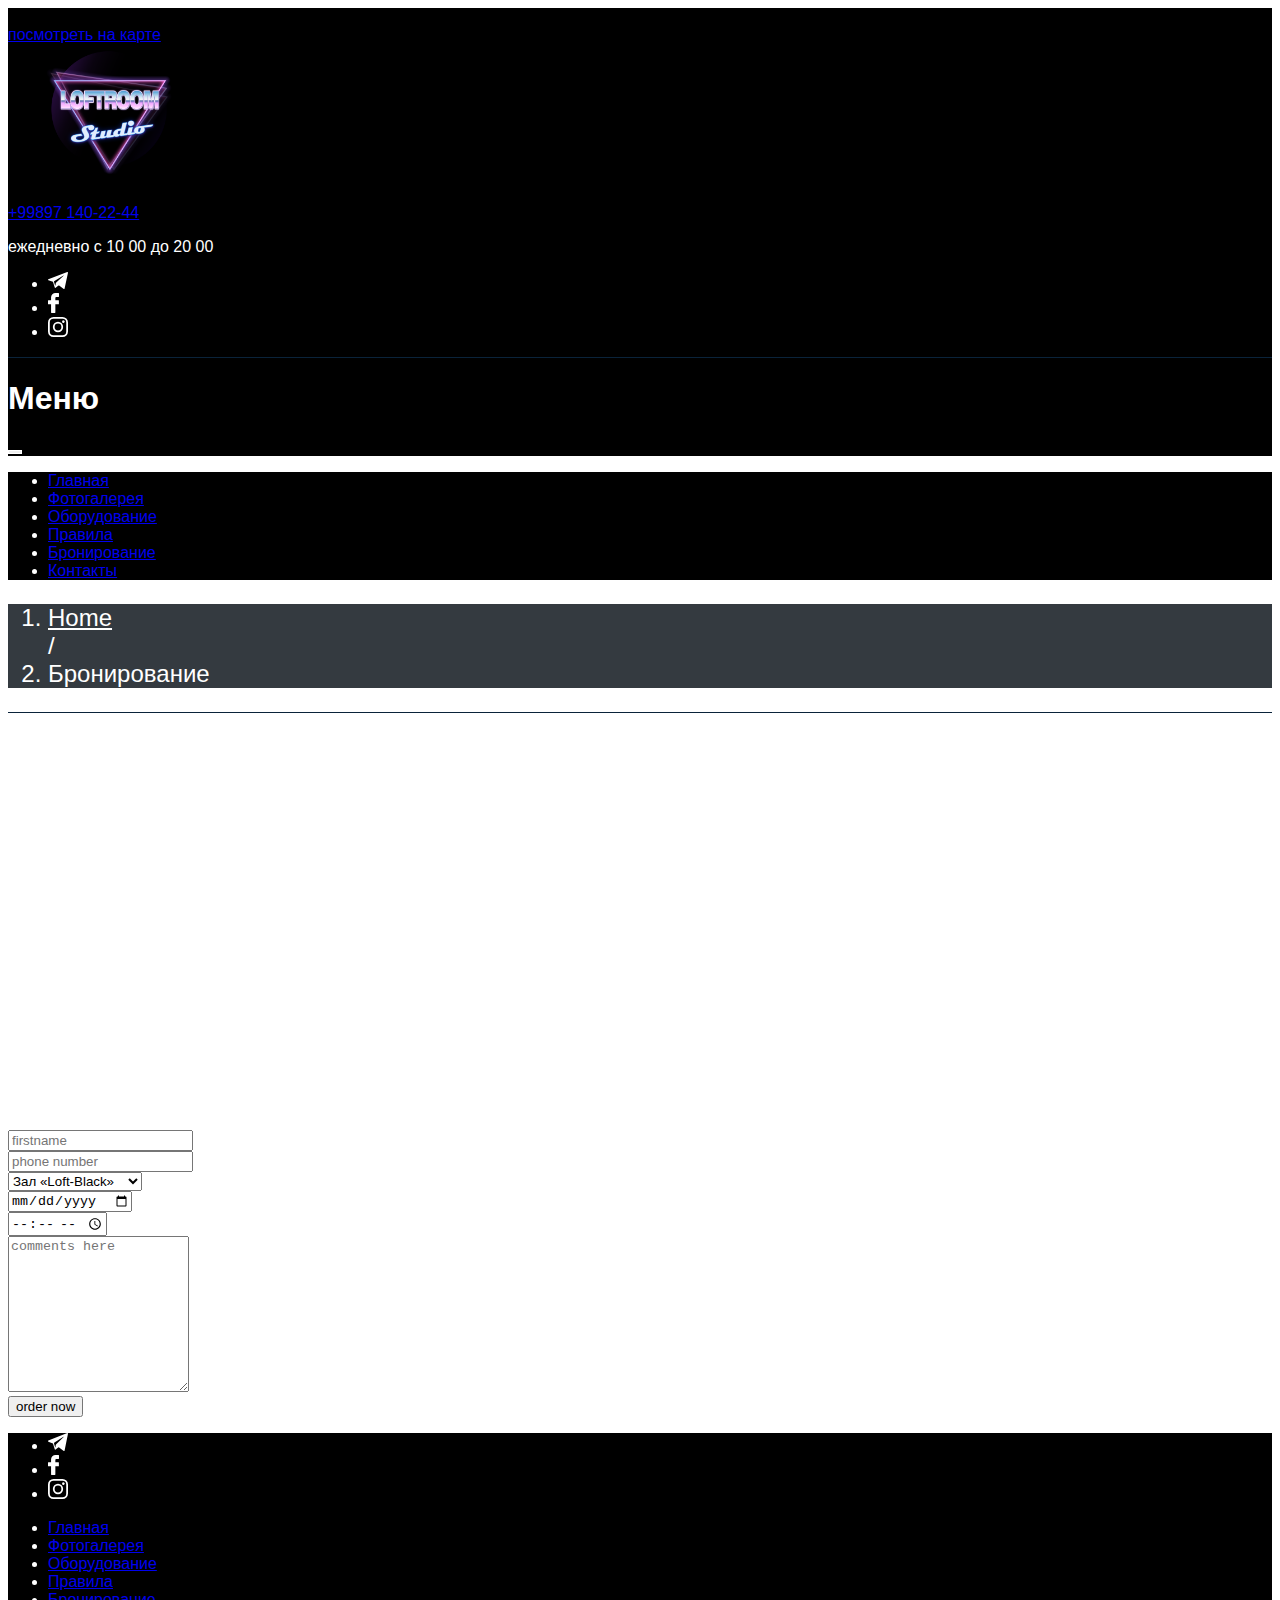
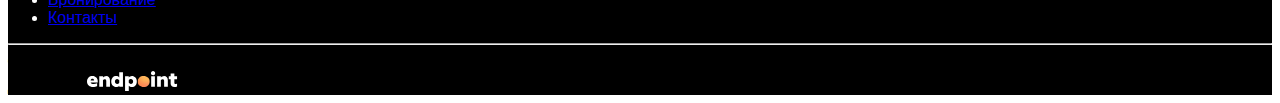
<file: bronirovanie.html>
<!DOCTYPE html>
<html lang="en">
<head>
    <meta charset="UTF-8">
    <meta name="viewport" content="width=device-width, initial-scale=1.0">
    <meta http-equiv="X-UA-Compatible" content="ie=edge">
    <title>bronirovanie</title>
    <link rel="stylesheet" href="https://stackpath.bootstrapcdn.com/bootstrap/4.5.0/css/bootstrap.min.css" integrity="sha384-9aIt2nRpC12Uk9gS9baDl411NQApFmC26EwAOH8WgZl5MYYxFfc+NcPb1dKGj7Sk" crossorigin="anonymous">
    <link rel="stylesheet" href="css\style.css">
    <link rel="icon" href="img\logo@2x.png" type="image/png">
    <script src="https://ajax.googleapis.com/ajax/libs/jquery/3.4.1/jquery.min.js"></script>
    <script src="https://cdnjs.cloudflare.com/ajax/libs/popper.js/1.14.7/umd/popper.min.js"></script>
    <script src="https://maxcdn.bootstrapcdn.com/bootstrap/4.3.1/js/bootstrap.min.js"></script>
    <script src="script.js"></script>
</head>
<body class="bg-dark">
<header class="header with-padding py-2">
    <div class="container-fluid page-header text-white">
        <div class="container align-items-center justify-content-xl-between justify-content-between footerline">
            <div class="row">
                <div class="col-lg-4 d-none d-lg-block ">
                    <span>
                        г.Ташкент ул. Узумзaр д. 4.
                    </span>
                    <span>
                        Ориентир: карасу 6. напротив обл. ГАИ
                    </span>
                    <div class=""> 
                        <a href="https://maps.windows.com/?form=WNAMSH&amp;collection=point.41.327733_69.302894_Point" target="_blank" class="text-white">посмотреть на карте</a>
                    </div>
                </div>
                <div class="col-lg-4 col-sm-6 col-md-6 col-6 text-center">
                    <img src="img\logo.png" alt="logo" class="img-fluid">
                </div>
                <div class="col-lg-4 header-socials col-6 col-sm-6 col-md-6">
                    <p class="header-phone-number text-right">
                        <a href="tel:+998971402244" class="text-white text-right">+99897 140-22-44</a>
                    </p>   
                    <span class="text-right">
                        <p>ежедневно с 10 00 до 20 00</p>
                    </span>
                    <div class="container text-center">
                        <ul class="list-inline">
                                <li class="list-inline-item mr-3">
                                    <a href="https://t.me/Loftroomstudio" target="_blank">
                                    <img src="img\003-telegram.svg" alt="telegram">
                                    </a>
                                </li>
                                <li class="list-inline-item mr-3">
                                        <a href="https://t.me/Loftroomstudio" target="_blank">
                                        <img src="img\002-facebook-logo.svg" alt="telegram">
                                        </a>
                                </li>
                                <li class="list-inline-item mr-3">
                                        <a class="" href="https://t.me/Loftroomstudio" target="_blank">
                                        <img src="img\001-instagram-logo.svg" alt="telegram">
                                        </a>
                                </li>
                            </ul>
                    </div>
                </div>

            </div>              
        </div>
        <div class="row d-sm-none">
            <div class="col-6">
                <h1 class="text-center py-2">
                    Меню
                </h1>
            </div>
            <div class="col-6 text-center ">
                <button type="button" class="navbar-toggler navbar-dark my-1" id="button" aria-expanded="false" data-toggle="collapse" data-target="#nav">
                        <span class="navbar-toggler-icon"></span>
                </button>        
            </div>
        </div>
    </div>

</header>      
<nav class="navbar navbar-expand-sm " id="nav">
        <ul class="navbar-nav justify-content-center w-100 ">
            <li class="nav-item ">
                <a class="nav-link text-light text-center" href="index.html">Главная</a>
            </li>
            <li class="nav-item">
                <a class="nav-link text-light text-center" href="fotogalereya.html">Фотогалерея</a>
            </li>
            <li class="nav-item">
                <a class="nav-link text-light text-center" href="oborudovanie.html">Оборудование</a>
            </li>
            <li class="nav-item">
                <a class="nav-link text-light text-center" href="pravila.html">Правила</a>
            </li>
            <li class="nav-item ">
                <a class="nav-link text-light text-center" href="bronirovanie.html">Бронирование</a>
            </li>
            <li class="nav-item ">
                <a class="nav-link text-light text-center" href="contact.html">Контакты</a>
            </li>
        </ul>
    
</nav>
<div class="container mb-5" >
    <div class="breadcrumbs footerline">
        <ol class="breadcrumb mb-0" style="background-color: #343a40; font-size: x-large; color: white;">
            <li>
                <a href="index.html" style="color: white;">Home</a>
            </li>
            <span class="mx-2"> / </span>
            <li class="active">
                Бронирование
            </li>

        </ol>
    </div>
    
    <div class="text-center my-4">
        <h1>Бронирование</h1>
    </div>
    <div>
        <p style="font-size: 20px;">Условия бронирования:</p>
    </div>

    <div class="container mb-5">
        <ul>
            <li class="my-3">
                <span>— Мы работаем круглосуточно и без выходных по предварительной записи на условиях 100% предоплаты.</span>
            </li>
            <li class="my-3">
                <span>— Предварительная бронь возможна только на 24 часа. — Стоимость аренды залов для проведения мероприятий определяется в индивидуальном порядке. При проведении мероприятий взимается денежный залог.</span>
            </li>
            <li class="my-3">
                <span>— Если до съёмки остаётся менее 10 дней, то предварительная бронь не ставится. — Началом аренды студии считается заявленное время, которое Вы забронировали, а не фактическое время начала съёмки.</span>
            </li>
            <li class="my-3">
                <span>— Окончанием аренды студии считается время, когда арендатор покидает студию.</span>
            </li>
            <li class="my-3">
                <span>— По окончании съёмки в арендованном помещении должен быть наведён порядок.</span>
            </li>
            <li class="my-3">
                <span>— Весь реквизит должен быть сдан администратору.</span>
            </li>
            <li class="my-3">
                <span>— Мусор, образовавшийся во время съёмки, должен быть убран до окончания времени аренды съёмочного павильона.</span>
            </li>
            <li class="my-3">
                <span>— Студия бронируется заблаговременно по телефонам:</span>
            </li>
        </ul>
    </div>
    <div class="container">
        <div class="text-center">
            <h1>Забронировать зал</h1>
        </div>
        <p class="text-center">    
            Заполните форму и мы свяжемся с вами в ближайшее время
        </p>
    <div class="text-center">
        <form action="script.js" class="text-center">
        <div class="my-3 container col-8">
            <input type="text" name="firstname" placeholder="firstname"  class=" rounded bg-grey form-control">
        </div>
        <div class="container col-8 my-3">
            <input type="tel" name="y-tel" placeholder="phone number" class=" rounded y-tel form-control">
        </div>
        <div class="container text-center col-8" >
            <select name="zal" id="zal" aria-invalid="false" class="form-control text-center">
                <option value="Зал «Loft-Black»">Зал «Loft-Black»</option>
                <option value="Зал «Loft-White»">Зал «Loft-White»</option>
                <option value="Зал «Циклорама»">Зал «Циклорама»</option>
            </select>
        </div>
        <div class="container text-center col-8 my-3 form-group date">
            <input type="date" name="date" aria-required="true" aria-invalid="false" placeholder="date" class="form-control rounded">
        </div>
        <div class="container text-center col-8 my-3 form-group time">
                <input type="time" name="time" id="" class="form-control" placeholder="time">
        </div>
        <div class="container text-center col-8 my-3 form-group comment">
            <textarea name="comment" id="comment" cols="20" rows="10" class="form-control comment  textarea" placeholder="comments here"></textarea>
        </div>
        <div class="container text-center my-3 button">
            <input type="button" class="btn btn-primary text-center col-2 rounded" id="myButton" value="order now"> 
        </div>
        </form>
    </div>

    </div>


    
</div>

      <footer class="pt-5">
          <div class="container text-center">
                <ul class="list-inline">
                        <li class="list-inline-item">
                            <a href="https://t.me/Loftroomstudio" target="_blank">
                            <img src="img\003-telegram.svg" alt="telegram">
                            </a>
                        </li>
                        <li class="list-inline-item">
                                <a href="https://t.me/Loftroomstudio" target="_blank">
                                <img src="img\002-facebook-logo.svg" alt="telegram">
                                </a>
                        </li>
                        <li class="list-inline-item">
                                <a class="" href="https://t.me/Loftroomstudio" target="_blank">
                                <img src="img\001-instagram-logo.svg" alt="telegram">
                                </a>
                        </li>
                    </ul>
          </div>
          <div class="row ml-auto mr-auto container text-center justify-content-center ">
            <ul class="text-center list-unstyled row">
                    <li class="col">
                        <a class="text-white " href="#">Главная</a>
                    </li>
                    <li class="col">
                        <a class="text-white" href="#">Фотогалерея</a>
                    </li>
                    <li class="col">
                        <a class="text-white" href="#">Оборудование</a>
                    </li>
                    <li class="col">
                        <a class="text-white" href="#">Правила</a>
                    </li>
                    <li class="col">
                        <a class="text-white" href="#">Бронирование</a>
                    </li>
                    <li class="col">
                        <a class="text-white" href="#">Контакты</a>
                    </li>
            </ul>
            </div>
            <hr style="color: grey">    
            <div class="container">
                
                <div class="row">
                    <div class="col-md-6 col-sm-12  text-left blockquote-footer  text-white">
                        © 2019 Loftroom Photostudio
                    </div>
                    <div class="col-md-6 col-sm-12  text-md-right text-sm-left text-white">     
                    Дизайн от  
                    <img src="img\logo_w.png" alt="endpoint">
                    </div>
                </div>

            </div>      
      </footer>

    
</body>
</html>
</file>
